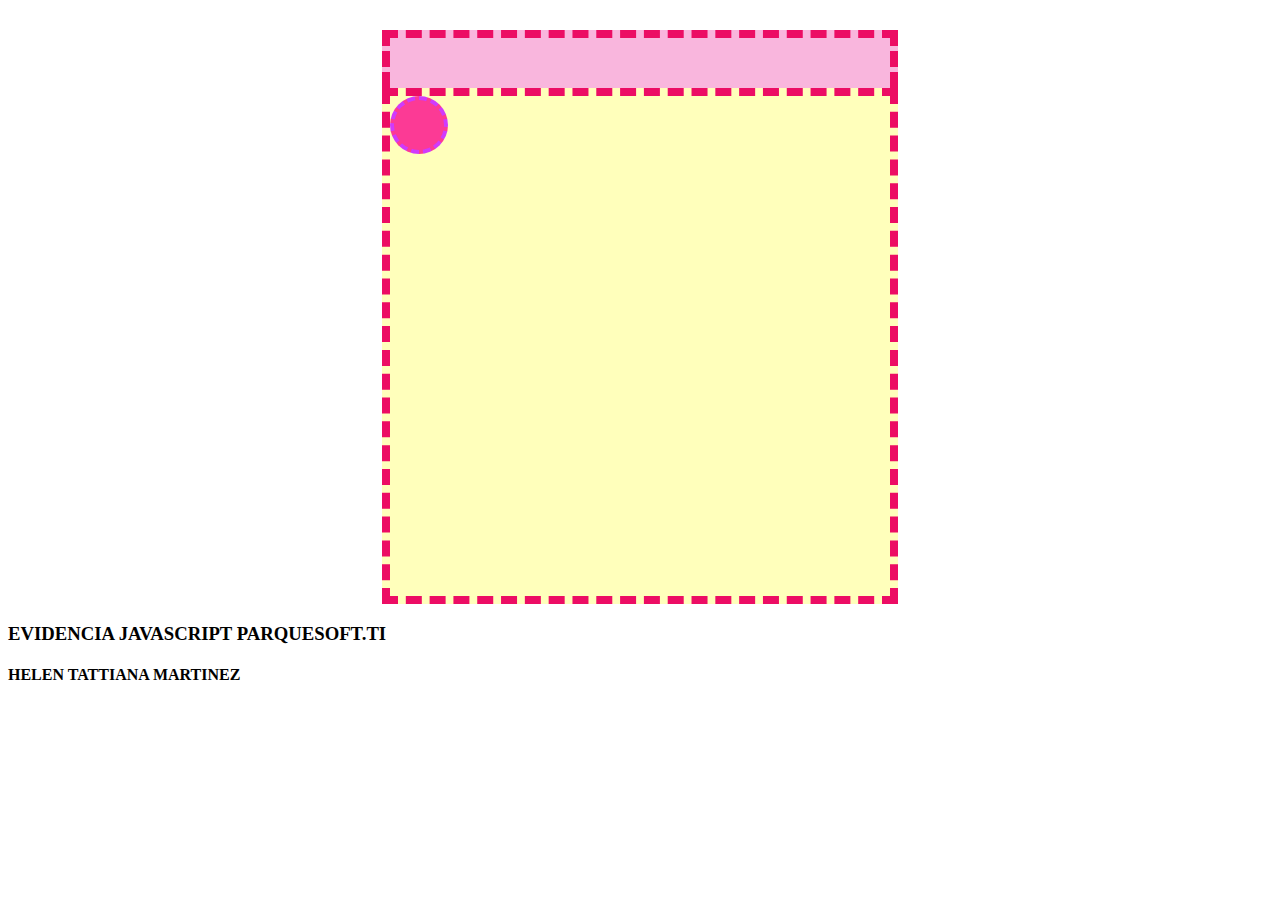
<file: juego_1/index.html>
<!DOCTYPE html>
<html>
<head>
    <title>JUEGO_TATIANAMARTINEZ</title>
    <link rel="stylesheet" type="text/css" href="css/estilo.css">
</head>

<body>
	<div class="contenedor pointer">
		<span id="puntos"></span>
		<span id="ned"></span>
		<span id="tiempo"></span>
	</div>

    <div class="contenedor">
        <div id="player"></div>


    </div>

<script src="js/script.js"></script>
<h3>EVIDENCIA JAVASCRIPT PARQUESOFT.TI</h3>
<h4>HELEN TATTIANA MARTINEZ</h4>
</body>

</html>
</file>
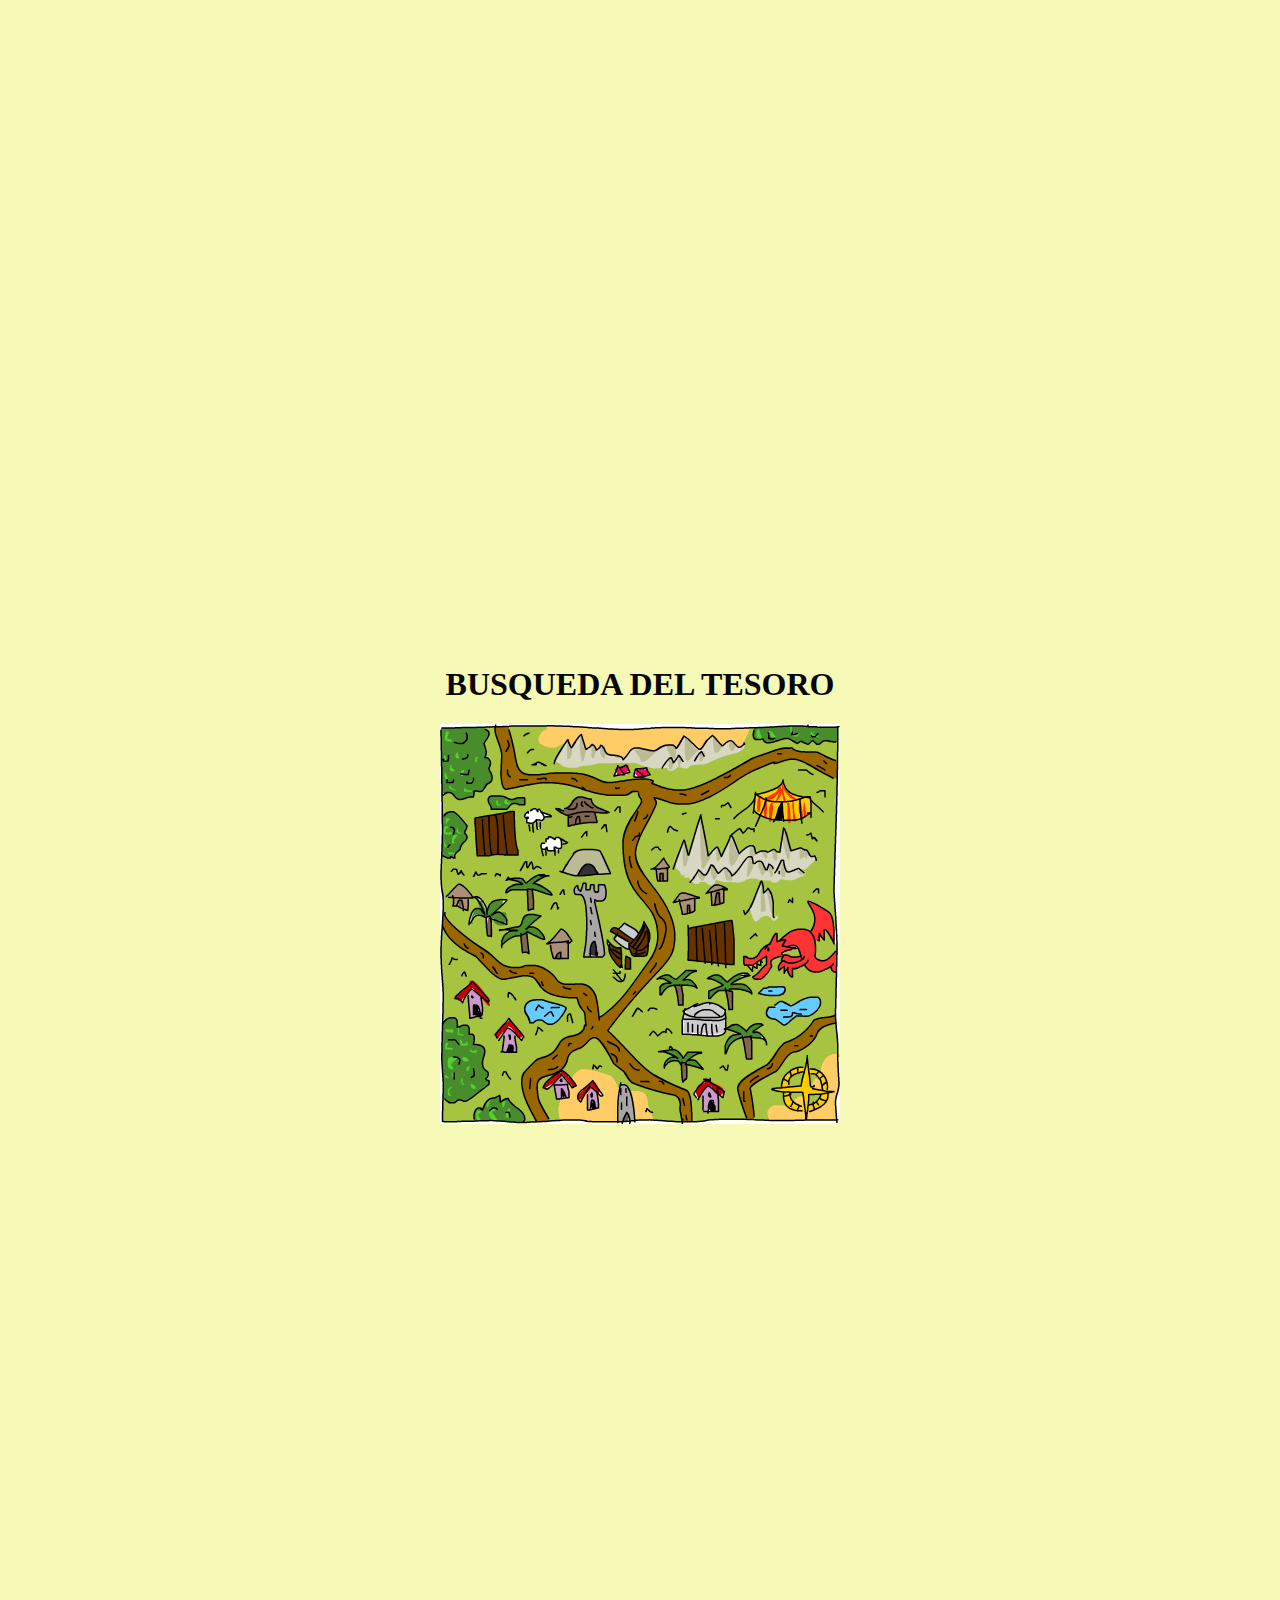
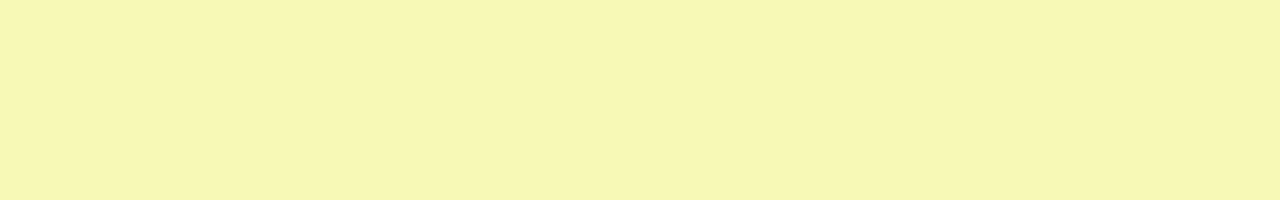
<file: juego_2/index.html>
<!DOCTYPE html>
<html>
  <head>
    <meta charset="utf-8">
    <title>JUEGO_2_HELEN TATIANA</title>
    <link rel="stylesheet" href="css/main.css">
  </head>

  <body>


    <h1>BUSQUEDA DEL TESORO</h1>
    <img src="img/treasuremap.png" width="400" height="400" id="map" draggable="false">

    <p id="distance"></p>

    <script src="js/helper.js" charset="utf-8"></script>
    <script src="js/game.js" charset="utf-8"></script>

  </body>
   
</html>
</file>
<file: juego_1/css/estilo.css>
{
    padding : 0px;
    margin : 0px;
    font-family : sans-serif;
}
.contenedor {
	padding:0px;
	margin:auto;
	width:500px;
	height:500px;
	background-color:#ffb;
	border:8px dashed #EC0D64;
	
}
#player{
	background-color:#FC3A95;
	border:4px dashed #D03AFC;
	width:50px;
	height:50px;
	border-radius:29px;
	position:absolute;
	transition:all 0.3s 
}
.pointer{
	background-color:#F9B6DD;
	height:30px;
	margin-top:30px;
	border-bottom:0px;
	color:#fff;
	font-size:20px;
	text-align:center; 
	padding:10px 0px;
}
</file>
<file: juego_2/css/main.css>
body {
  background: #F7F9B6;
  color: #060603;
  padding: 0;
  margin: 0;
  height: 200vh;
  display: flex;
  justify-content: center;
  align-items: center;
   flex-direction:column;
   font-family: 'Sansita Swashed', cursive;
}

img {
  -webkit-user-select: none;
  -khtml-user-select: none;
  -moz-user-select: none;
  -o-user-select: none;
  user-select: none;
}

p {
  display: block;
}
</file>
